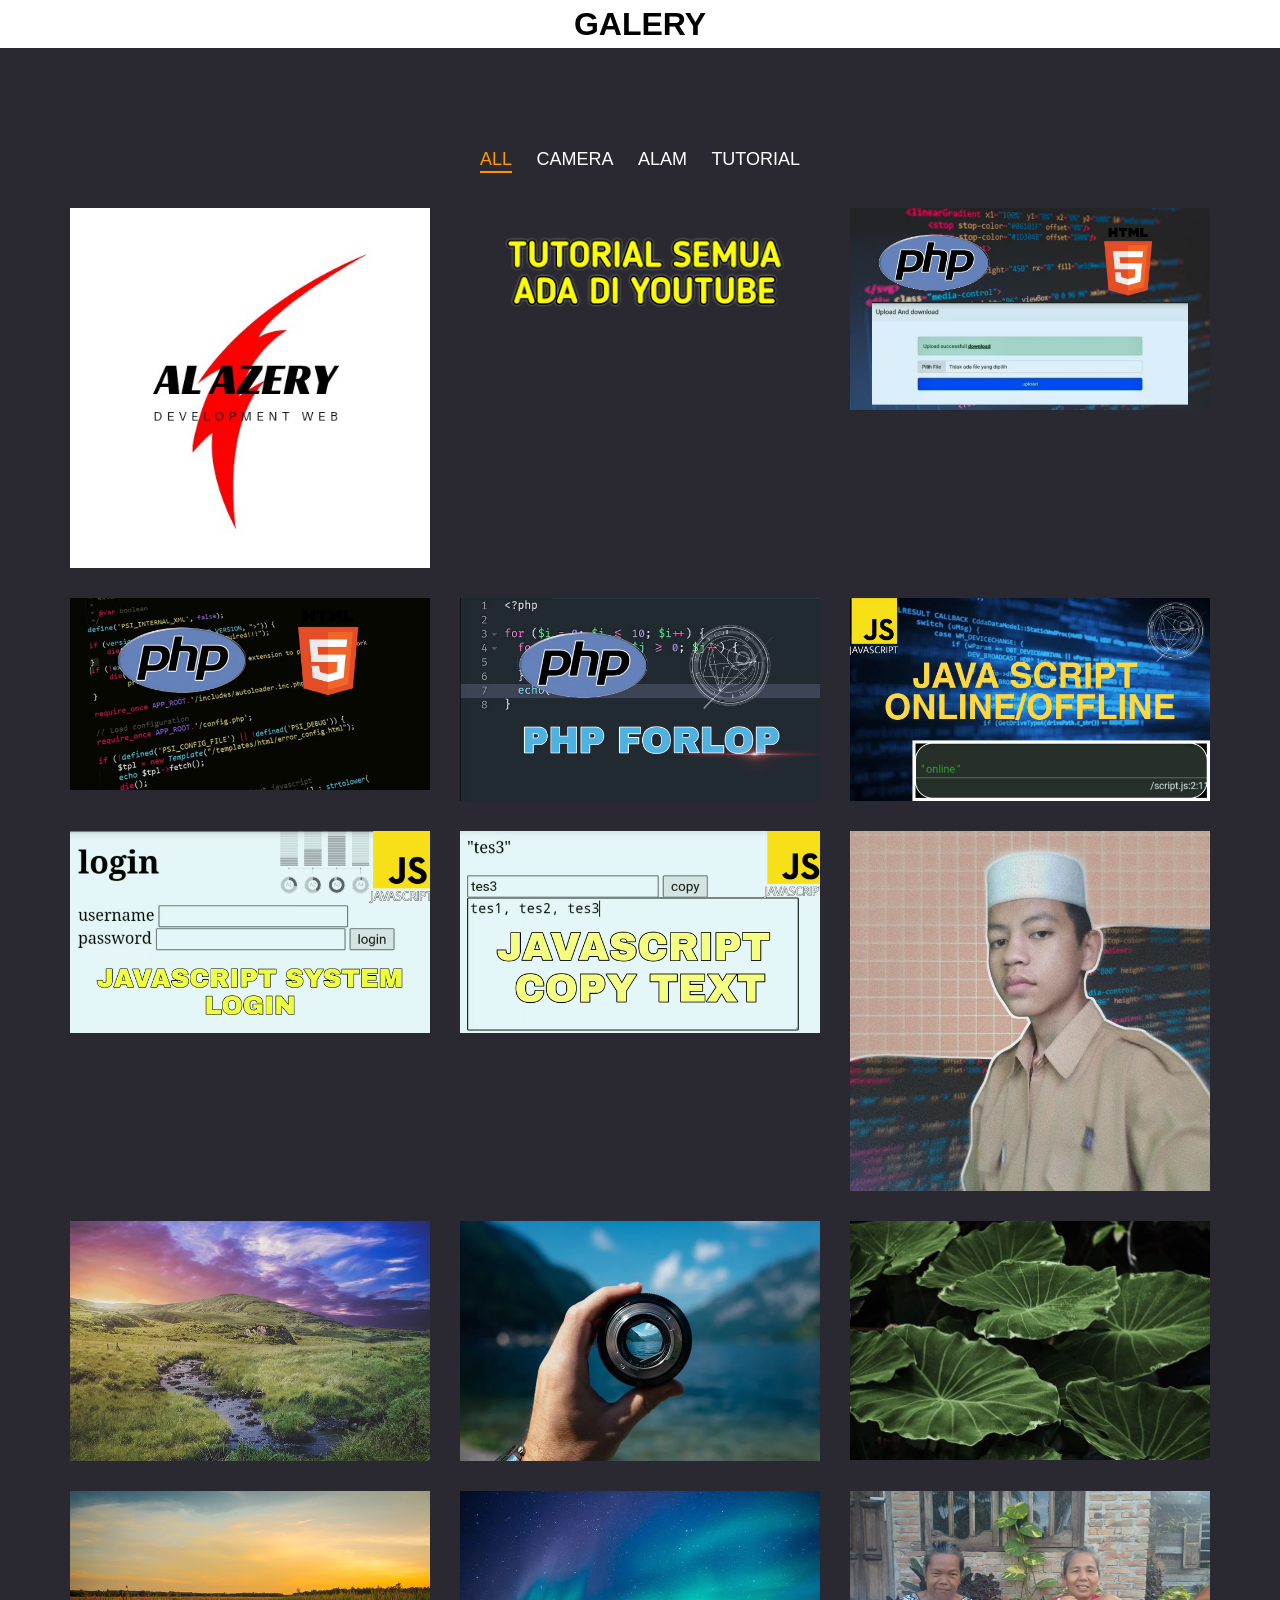
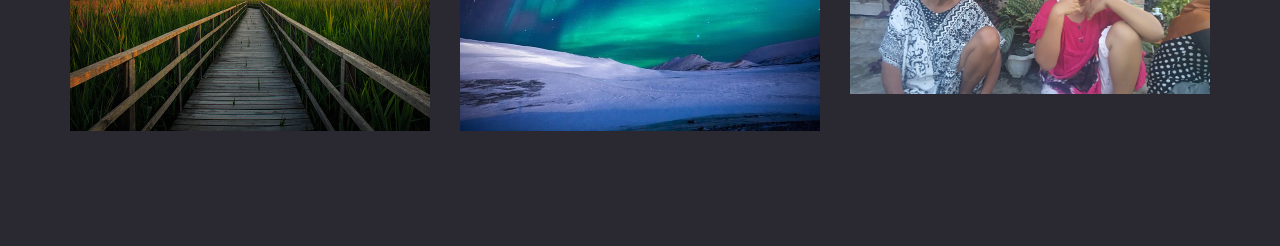
<file: assets/galery/index.html>
<!DOCTYPE html>
<html lang="en">
<head>
  <title>gallery || alazery</title>
  <meta charset="utf-8">
  <meta name="viewport" content="width=device-width, initial-scale=1">
  <link rel="stylesheet" href="css/style.css">
</head>
<body>
  <center>
    <h1>GALERY</h1>
  </center>
  <section class="gallery">
    <div class="container">
      <div class="row">
        <div class="gallery-filter">
          <span class="filter-item active" data-filter="all">all</span>
          <span class="filter-item" data-filter="camera">camera</span>
          <span class="filter-item" data-filter="alam">alam</span>
          <span class="filter-item" data-filter="tutorial">tutorial</span>
        </div>
      </div>
      <div class="row">
        <!-- gallery item start -->
        <div class="gallery-item all">
          <div class="gallery-item-inner">
            <img src="img/logo.jpg" alt="img">
          </div>
        </div>
        <!-- gallery item end -->
        <!-- gallery item start -->
        <div class="gallery-item tutorial">
          <div class="gallery-item-inner">
            <a href="https://youtube.com/channel/UC16n8fGnSDxVLEj82YBZNLg"><img src="img/tutorial.png" alt="img"></a>
          </div>
        </div>
        <!-- gallery item start -->
        <div class="gallery-item tutorial">
          <div class="gallery-item-inner">
            <img src="img/php.jpg" alt="img">
          </div>
        </div>
        <!-- gallery item end -->
        <!-- gallery item start -->
        <div class="gallery-item tutorial">
          <div class="gallery-item-inner">
            <img src="img/php1.jpg" alt="img">
          </div>
        </div>
        <!-- gallery item end -->
        <!-- gallery item start -->
        <div class="gallery-item tutorial">
          <div class="gallery-item-inner">
            <img src="img/php2.png" alt="img">
          </div>
        </div>
        <!-- gallery item end -->
        <!-- gallery item start -->
        <div class="gallery-item tutorial">
          <div class="gallery-item-inner">
            <img src="img/javascript.jpg" alt="img">
          </div>
        </div>
        <!-- gallery item end -->
        <!-- gallery item start -->
        <div class="gallery-item tutorial">
          <div class="gallery-item-inner">
            <img src="img/javascript1.png" alt="img">
          </div>
        </div>
        <!-- gallery item end -->
        <!-- gallery item start -->
        <div class="gallery-item tutorial">
          <div class="gallery-item-inner">
            <img src="img/javascript2.png" alt="img">
          </div>
        </div>
        <!-- gallery item start -->
        <!-- gallery item start -->
        <div class="gallery-item camera">
          <div class="gallery-item-inner">
            <img src="img/alazery.jpg" alt="img">
          </div>
        </div>
        <!-- gallery item end -->
        <!-- gallery item start -->
        <div class="gallery-item alam">
          <div class="gallery-item-inner">
            <img src="img/alam.jpg" alt="img">
          </div>
        </div>
        <!-- gallery item end -->
        <!-- gallery item start -->
        <div class="gallery-item alam">
          <div class="gallery-item-inner">
            <img src="img/alam1.webp" alt="img">
          </div>
        </div>
        <!-- gallery item end -->
        <!-- gallery item start -->
        <div class="gallery-item alam">
          <div class="gallery-item-inner">
            <img src="img/alam2.webp" alt="img">
          </div>
        </div>
        <!-- gallery item end -->
        <!-- gallery item start -->
        <div class="gallery-item alam">
          <div class="gallery-item-inner">
            <img src="img/alam3.jpg" alt="img">
          </div>
        </div>
        <!-- gallery item end -->
        <div class="gallery-item alam">
          <div class="gallery-item-inner">
            <img src="img/alam4.webp" alt="img">
          </div>
        </div>
        <!-- gallery item end -->
        <!-- gallery item end -->
        <div class="gallery-item camera">
          <div class="gallery-item-inner">
            <img src="img/camera1.jpg" alt="img">
          </div>
        </div>
        <!-- gallery item end -->
      </div>
    </div>
  </section>

  <script src="js/script.js"></script>
</body>
</html>
</file>
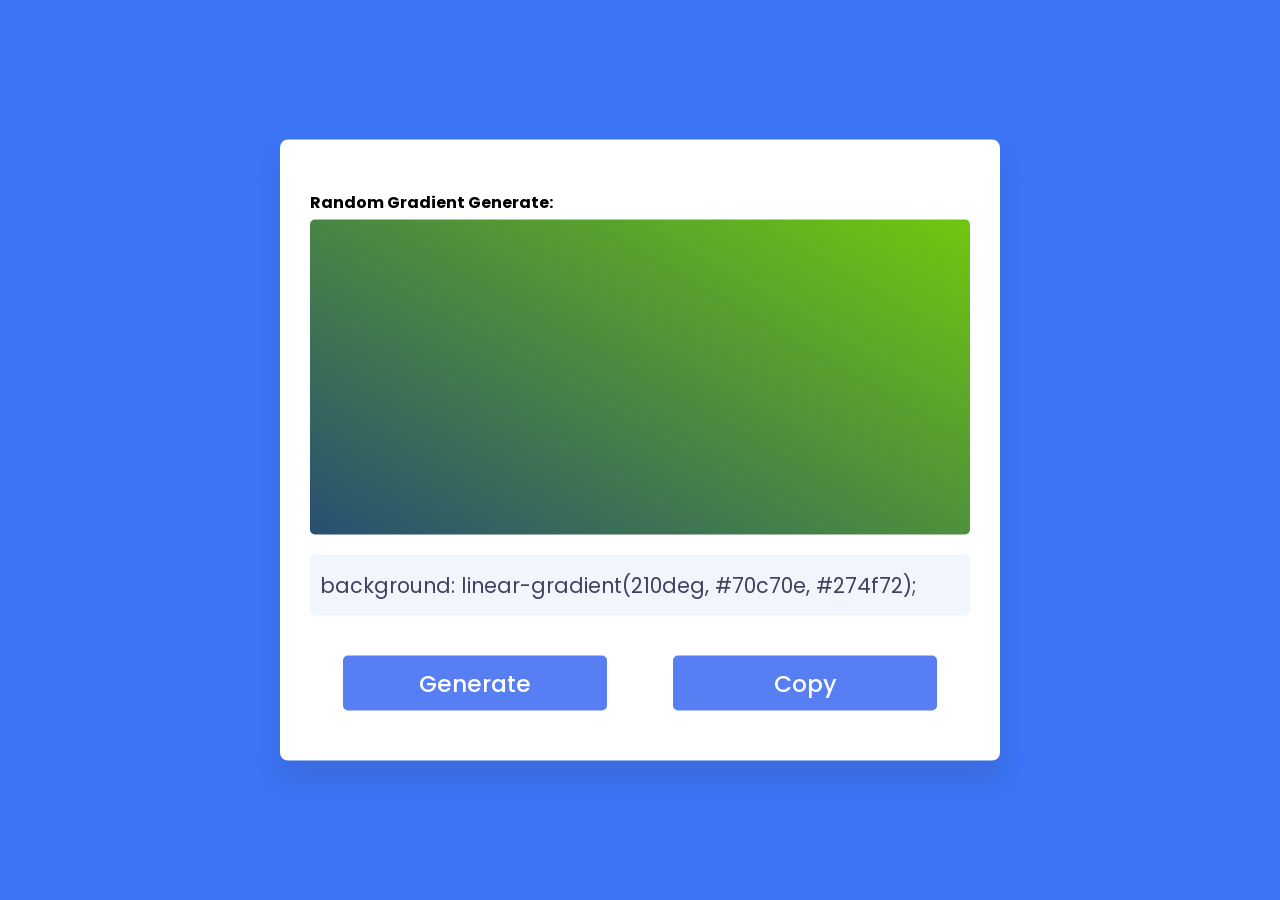
<file: assets/project/project1/index.html>
<!DOCTYPE html>
<html lang="en">
<head>
    <meta name="viewport" content="width=device-width, initial-scale=1.0">
    <title>Project Random Gradient Generator</title>
    <link href="https://fonts.googleapis.com/css2?family=Poppins:wght@400;500&display=swap" rel="stylesheet">
    <link rel="stylesheet" href="style.css">
</head>
<body>
    <div class="wrapper">
        <h4 class="title">Random Gradient Generate:</h4>
        <div id="output-color"></div>
        <p id="alert_C">Copied to clipboard</p>
        <input type="text" id="output-code" readonly>
        <div class="btn-container">
            <button id="generate-btn">Generate</button>
            <button id="copy-btn">Copy</button>
        </div>
    </div>
    <!-- Script -->
    <script src="script.js"></script>
</body>
</html>
</file>
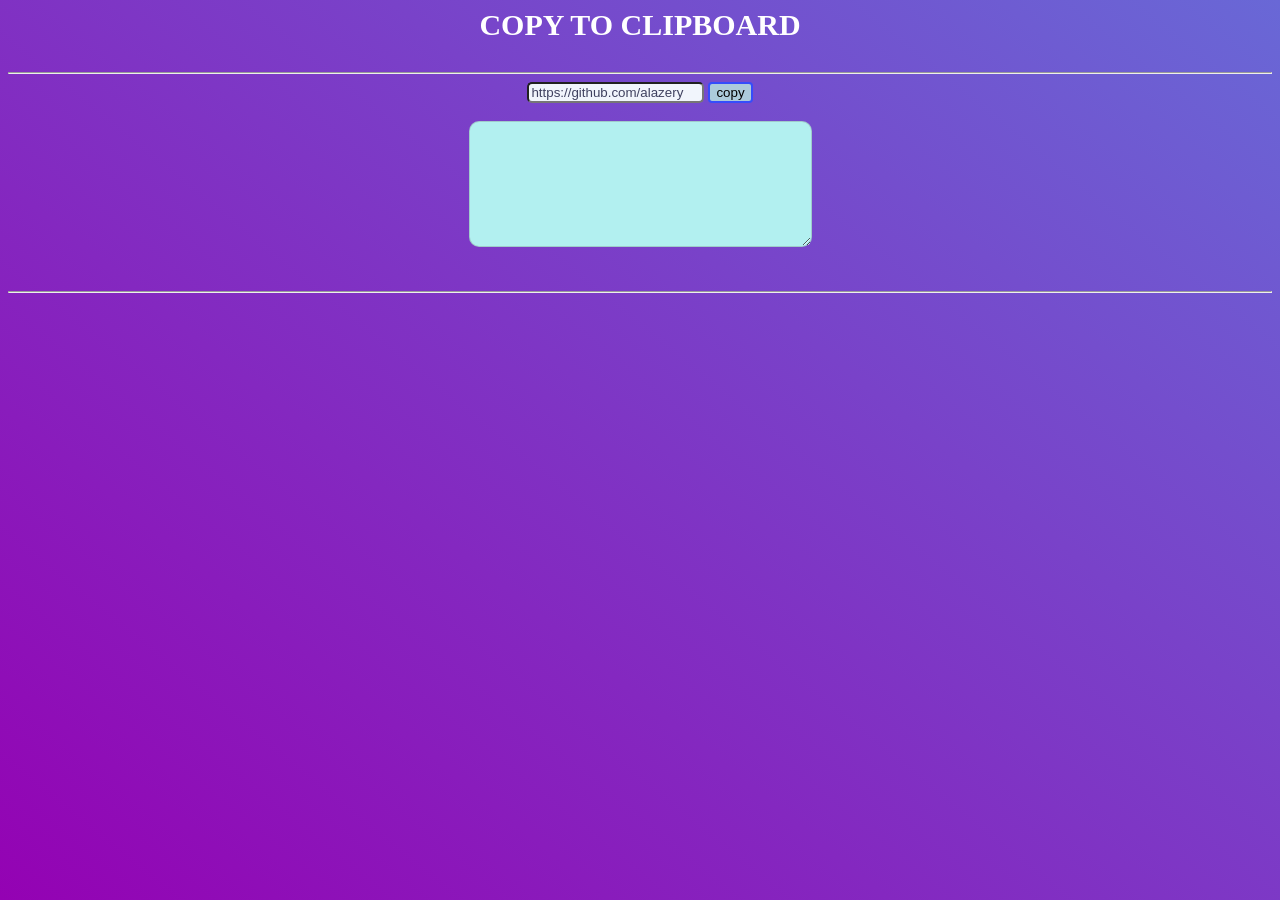
<file: assets/project/project2/index.html>
<html>
<head>
  <title>copy to cliboard</title>
  <style>
    * {
      box-sizing: border-box;
    }
    body {
      background: linear-gradient(219deg, #6968d6, #9402b3);
    }
    #text {
      background-color: #f1f5fc;
      font-weight: 400;
      color: #3f415f;
      border-radius: 5px;
    }
    button {
      border: 2px solid #354dfb;
      border-radius: 4px;
      background-color: #accbdb;
    }
    h3 {
      font-size: 30px;
      color: #ffffff;
    }
    textarea {
      background: #b2f0f0;
      border-radius: 10px;
      color: red;
    }
  </style>
</head>
<body>
  <center>
    <h3>COPY TO CLIPBOARD</h3>
    <hr />
    <div class="main">
      <p id="alertA" style="display:none;color:#4dfd4d;">
        copy clipboard
      </p>
      <input type="text" id="text" value="https://github.com/alazery" />
      <button type="submit" onclick="copy()">copy</button>
      <br />
      <br />
      <textarea rows="8" cols="40" id="textarea" disabled></textarea>
    </div>
    <br />
    <br />
    <hr />
  </center>
  <script>
    function copy() {
      var input = document.getElementById("text");
      input.select();
      if (document.execCommand("copy")) {
        document.getElementById("textarea").innerHTML = input.value;
        document.getElementById("alertA").style.display = "block";

      }
    }
  </script>
</body>
</html>
</file>
<file: assets/galery/css/style.css>
body{
	line-height: 1.5;
	font-family: sans-serif;
}
*{
	margin:0;
	box-sizing: border-box;
}
.container{
	max-width: 1170px;
	margin:auto;
}
.row{
	display: flex;
	flex-wrap: wrap;
}
img{
	max-width: 100%;
	vertical-align: middle;
}
/*.gallery*/
.gallery{
	width: 100%;
	display: block;
	min-height: 100vh;
	background-color: #2a2932;
	padding: 100px 0;
}
.gallery .gallery-filter{
	padding: 0 15px;
	width: 100%;
	text-align: center;
	margin-bottom: 20px;
}
.gallery .gallery-filter .filter-item{
	color: #ffffff;
	font-size: 18px;
	text-transform: uppercase;
	display: inline-block;
	margin:0 10px;
	cursor: pointer;
	border-bottom: 2px solid transparent;
	line-height: 1.2;
	transition: all 0.3s ease;
}
.gallery .gallery-filter .filter-item.active{
	color: #ff9800;
	border-color : #ff9800;
}
.gallery .gallery-item{
	width: calc(100% / 3);
	padding: 15px;
}
.gallery .gallery-item-inner img{
	width: 100%;
}
.gallery .gallery-item.show{
	animation: fadeIn 0.5s ease;
}
@keyframes fadeIn{
	0%{
		opacity: 0;
	}
	100%{
		opacity: 1;
	}
}
.gallery .gallery-item.hide{
	display: none;
}

/*responsive*/
@media(max-width: 991px){
	.gallery .gallery-item{
		width: 50%;
	}
}
@media(max-width: 767px){
    .gallery .gallery-item{
		width: 100%;
	}	
	.gallery .gallery-filter .filter-item{
		margin-bottom: 10px;
	}
}
</file>
<file: assets/project/project1/style.css>
*{
    padding: 0;
    margin: 0;
    box-sizing: border-box;
    border: none;
    outline: none;
    font-family: "Poppins",sans-serif;
}
body{
    height: 100vh;
    background-color:rgb(59,116,245) ;
}
.wrapper{
    width: 80vmin;
    background-color: #ffffff;
    padding: 50px 30px;
    border-radius: 8px;
    position: absolute;
    transform: translate(-50%,-50%);
    left: 50%;
    top: 50%;
    box-shadow: 0 20px 25px rgba(60,60,100,0.15);
}
.title{
    margin-bottom: 5px;
}
#output-color{
    width: 100%;
    height: 35vmin;
    border-radius: 5px;
}
#output-code{
    background-color: #f1f5fc;
    font-size: 2.3vmin;
    font-weight: 400;
    color: #3f415f;
    width: 100%;
    padding: 15px 10px;
    border-radius: 5px;
    margin: 20px 0 40px 0;
}
#alert_C{
    text-align: center;
    color: #0015ff;
    font-weight: 800;
    display: none;
}
.btn-container{
    display: flex;
    justify-content: space-around;
}
.btn-container button{
    background-color: #587ef4;
    min-width: 40%;
    padding: 10px 0;
    color: #ffffff;
    border-radius: 5px;
    font-size: 2.6vmin;
    font-weight: 500;
    cursor: pointer;
}
</file>
